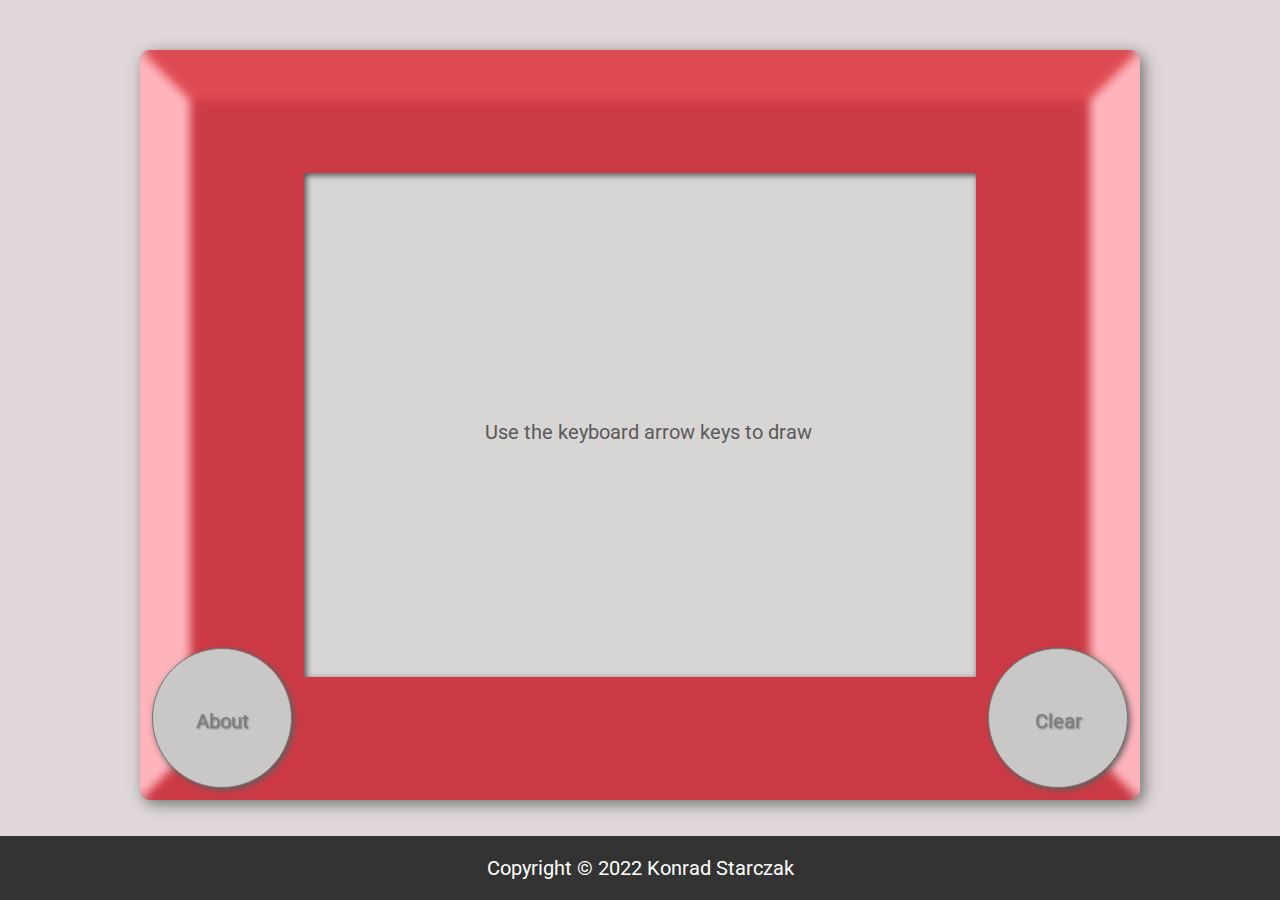
<file: index.html>
<!DOCTYPE html>
<html lang="en">
    <head>
        <meta charset="utf-8">
        <link rel="stylesheet" href="style.css">
        <script src="script.js" defer></script>
    </head>
    <body>
        <div class="content">
            <div class="cover" style="display:none"></div>
            <div class="main">
                <div class="etch-a-sketch">
                    <div class="frame">
                        <div class="frame-filter"></div>
                    </div>
                    <div class="screen"></div>
                    <div class="settings" style="display:none">
                        <form>
                            <div class="size-field">
                                <label for="pixel-size">Pixel Size:  </label>
                                <input id="pixel-size" type="range">
                                <span class="pixel-size-output"></span>
                            </div>
                            <div class="color-field">
                                <div>Select a Color:</div>
                                <div class="color-group">
                                    <div>
                                        <label class="color-container" for="black">black
                                            <input name="color" type="radio" id="black" checked>
                                            <span></span>
                                        </label>
                                    </div>
                                    <div>
                                        <label class="color-container" for="blue">blue
                                            <input name="color" type="radio" id="blue">
                                            <span></span>
                                        </label>
                                    </div>
                                    <div>
                                        <label class="color-container" for="green">green
                                            <input name="color" type="radio" id="green">
                                            <span></span>
                                        </label>
                                    </div>
                                    <div>
                                        <label class="color-container" for="red">red
                                            <input name="color" type="radio" id="red">
                                            <span></span>
                                        </label>
                                    </div>
                                </div>
                                <div class="button-group">
                                    <button type="button">Submit Changes</button>
                                    <button type="button">Cancel</button>
                                </div>
                            </div>

                        </form>
                    </div>
                    <div class="messageBox">Use the keyboard arrow keys to draw</div>
                    <a class="leftKnob knob" href="https://konradstar.dev/">About</a>
                    <div class="rightKnob knob">Clear</div>
                    <div class="size-selector"></div>
                </div>
            </div>
            <footer>
                <a href="https://konradstar.dev/">Copyright &copy; 2022 Konrad Starczak</a>
                </footer>
        </div>
    </body>
</html>
</file>
<file: style.css>
@import url('https://fonts.googleapis.com/css2?family=Roboto:ital,wght@0,100;0,300;0,400;0,500;0,700;0,900;1,100;1,300;1,400;1,500;1,700;1,900&display=swap');

* {
  margin: 0;
  padding: 0;
}
a {
  text-decoration: none;
  display: block;
}
html {
  box-sizing: border-box;
  }
*, *:before, *:after {
  box-sizing: inherit;
  }

.content {
  width: 100vw;
  height: 100vh;
  position: relative;
  font-family: 'Roboto', sans-serif;
}
.cover {
  position:absolute;
  width: 100vw;
  height: 100vh;
  background-color: hsl(0, 0%, 0%, 0.4);
  backdrop-filter: blur(5px);
  z-index: 100;
}
.main {
  background-color: rgb(224, 216, 216);
  width: 100vw;
  height: calc(100vh - 55px);
  padding: 50px;
}
.etch-a-sketch{
  position: relative;
  height: 750px;
  width: 1000px;
  margin: auto;
  border-radius: 10px;
}
.frame {
  position: absolute;
  background: rgb(250, 0, 9);
  border-radius: 10px;
  border-top: 50px solid rgb(222, 75, 83);
  border-bottom: 50px solid rgb(204, 58, 69);
  border-inline: 50px solid rgb(255, 180, 188);
  height: 750px;
  width: 1000px;
  background: rgb(204, 58, 69);
  border-radius: 10px;
  box-shadow: 4px 4px 15px rgb(112, 112, 112);
}
.frame-filter {
  position: absolute;
  content: '';
  top: -50px;
  left: -50px;
  height: 750px;
  width: 1000px;
  border-radius: 10px;
  backdrop-filter: blur(5px);
}
.screen {
  height: 504px;
  width: 672px;
  position: absolute;
  top: 123px;
  left: 164px;
  background: rgb(216, 213, 213);
  display: flex;
  flex-wrap: wrap;
  z-index: 3;
  box-shadow: inset 2px 2px 6px rgb(70, 70, 70);
}
.settings {
  height: 504px;
  width: 672px;
  position: absolute;
  top: 123px;
  left: 164px;
  background-color: hsl(0, 0%, 80%);
  z-index:9999;
  padding: 3rem;
  font-family: 'Roboto', sans-serif;
  font-size: 20px;
}
.settings>form>div {
  padding: 20px;
  margin-bottom: 50px;
}
.settings .color-group {
  display:flex;
  justify-content: space-evenly;
}
.settings .color-group>div {
  padding: 10px;
}
.settings .color-container{
  position: relative;
  display: block;
  text-align: center;
  padding: 10px;
  border-radius: 50%;
  cursor: pointer;
  width: 70px;
  height: 70px;
  color: transparent;
}
.settings .color-container>input {
  display: none;
}
.settings .color-container>span{
  position: absolute;
  content:'';
  top: 0;
  left: 0;
  height: 70px;
  width: 70px;
  border-radius: 50%;
  background-color: blue;
  opacity: 0.4;
  transition: all 100ms;
}
.settings input#black~ span {
  background-color: black;
}
.settings input#blue~ span {
  background-color: blue;
}
.settings input#green~ span {
  background-color: green;
}
.settings input#red~ span {
  background-color: red;
}

.settings input:checked ~ span {
  outline: 5px solid hsl(0, 0%, 100%);
  box-shadow: 0px 0px 0px 10px hsl(0, 0%, 0%);
}
.settings .button-group {
  display: flex;
  gap: 50px;
  margin-top: 70px;
 
} 
.settings .button-group>button{
  padding: 20px;
  width: 200px;
  height: 70px;
  border-radius: 20px;
  border: none;
  box-shadow: 2px 2px 10px rgb(116, 116, 116);
}
.gridBoxDark {
  background:rgb(92, 90, 90);
}
.knob {
  position: absolute;
  width: 140px;
  height: 140px;
  border: 1px solid rgb(119, 119, 119);
  border-radius: 50%;
  color: rgb(126, 126, 126);
  text-shadow: 1px 1px 2px rgb(107, 107, 107);
  font-size: 20px;
  background: rgb(202, 199, 199);
  padding-top: 60px;
  box-shadow: 2px 2px 6px rgb(95, 95, 95);
  text-align: center;
  user-select: none;
  transition: 200ms;
  z-index: 3;
}
.knob:hover {
  background-color: rgb(250, 238, 206);
  border-color: rgb(250, 238, 206);
  box-shadow: 0px 0px 20px 2px rgb(250, 208, 69);
}
.leftKnob {
  bottom:12px;
  left:12px;
  text-decoration: none;
}
.rightKnob {
  bottom: 12px;
  right: 12px;
}
.messageBox {
  position: absolute;
  top: 350px;
  left: 325px;
  color: rgb(92, 90, 90);
  background: rgb(216, 213, 213);
  font-size: 20px;
  padding: 20px;
  text-align: center;
  z-index: 4;
}
footer {
  font-size: 20px;
  padding: 1.25rem;
  text-align: center;
  background-color: hsl(0, 0%, 20%);
  width: 100vw;
  position: fixed;
  bottom: 0;
  left: 0;
}
footer>a{
  color: white;
  margin: 0 auto;
  transition: 200ms all;
}
footer>a:hover{
  color: rgb(255, 240, 154);
  transform: scale(1.125);
}
</file>
